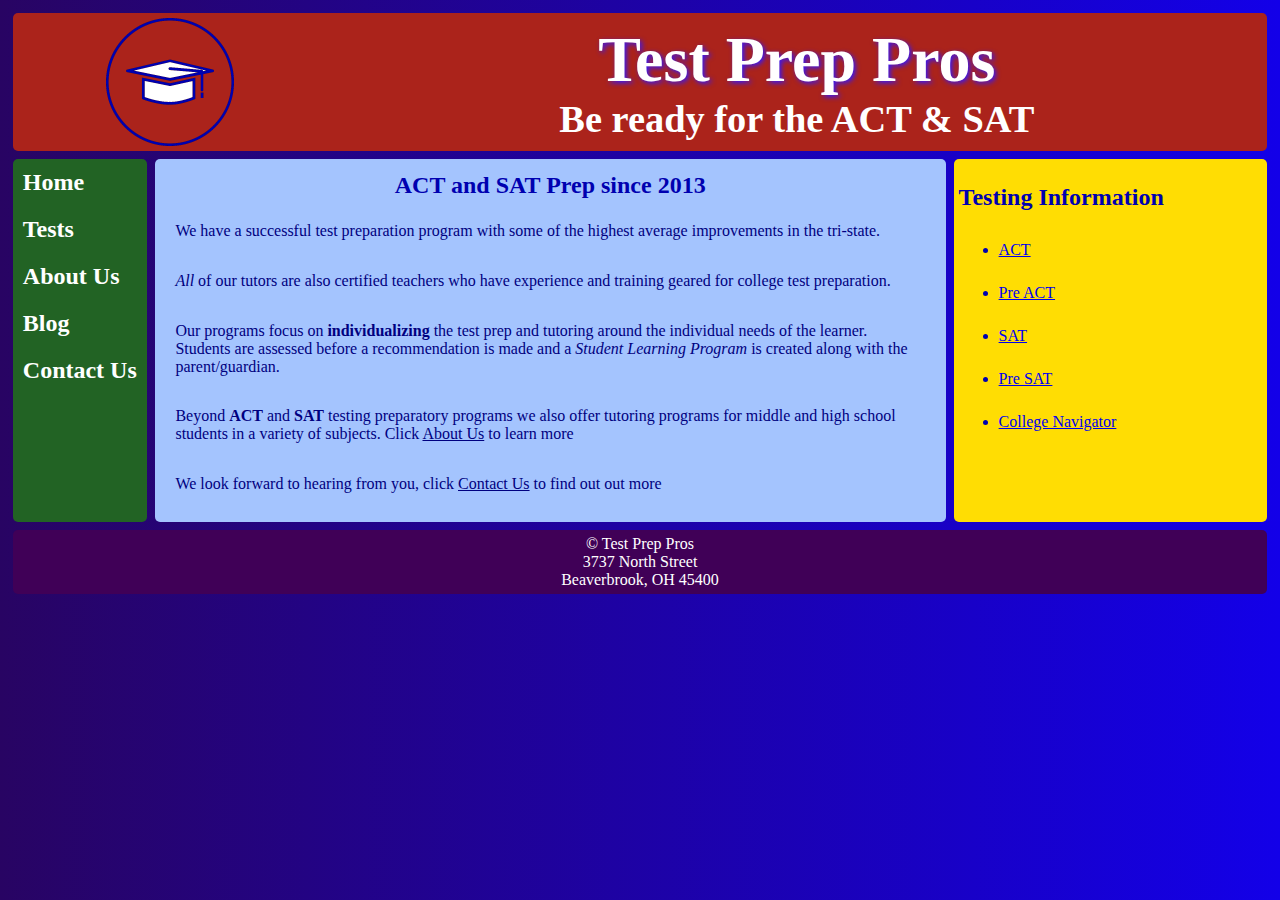
<file: index.html>
<!DOCTYPE html>
<html lang="en">
  <head>
    <title>Test Prep Pros</title>
    <meta charset="utf-8">
    <meta name="viewport" content="width=device-width,initial-scale=1">
    <link rel="stylesheet" type="text/css" href="style.css">
    <script src="https://ajax.googleapis.com/ajax/libs/jquery/3.5.1/jquery.min.js"></script>
    <script src="code.js"></script>
    <link rel="icon" href="favicon.icon.png">
</head>
 <body>
  <div class="container2">
      <header class="headerwrapper">
  <img class="headerpic" src="logo.png" alt="website logo">
  <div class="headertext">
    <h1>Test Prep Pros</h1>
    <h3>Be ready for the ACT & SAT </h3>
  </div>
</header>
  <nav id="flex-nav">
<a href="#" class="toggleNav">&#9776; Menu</a> <!--This will only be visible less than 480px wide-->
        <ul>
        <li><a href="index.html">Home</a></li>
        <li><a href="tests.html">Tests</a></li>
        <li><a href="about.html">About Us</a></li>
        <li><a href="blog.html">Blog</a></li>
        <li><a href="contact.html">Contact Us</a></li>
       </ul>
    </nav>
    <main>
        <h2>ACT and SAT Prep since 2013</h2>
            <p>We have a successful test preparation program with some of the highest average improvements in the tri-state.</p>
            <p><em>All</em> of our tutors are also certified teachers who have experience and training geared for college test preparation.</p>
            <p>Our programs focus on <strong>individualizing</strong> the test prep and tutoring around the individual needs of the learner. Students are assessed before a recommendation is made and a <i>Student Learning Program</i> is created along with the parent/guardian.</p>
            <p>Beyond <b>ACT</b> and <b>SAT</b> testing preparatory programs we also offer tutoring programs for middle and high school students in a variety of subjects. Click <a href="about.html">About Us</a> to learn more</P>
            <p>We look forward to hearing from you, click <a href="contact.html">Contact Us</a> to find out out more</p>
    </main>
   <aside>
     <h2>
       Testing Information
     </h2>
   
    <ul>
    <li><a href="http://www.act.org/">ACT</a></li>
    <li><a href="http://www.act.org/content/act/en/products-and-services/preact/preact-classroom/resources.html">Pre ACT</a></li>
     <li><a href="https://collegereadiness.collegeboard.org/sat">SAT</a></li>
     <li><a href="https://collegereadiness.collegeboard.org/psat-nmsqt-psat-10">Pre SAT</a></li>
     <li><a href="https://nces.ed.gov/collegenavigator/">College Navigator</a></li>
            </ul>
    </aside>
    <footer>
        <p>&copy; Test Prep Pros</p>
        <p>3737 North Street</p>
        <p>Beaverbrook, OH 45400 </p>
    </footer>
  </div>
</body>
</html>
</file>
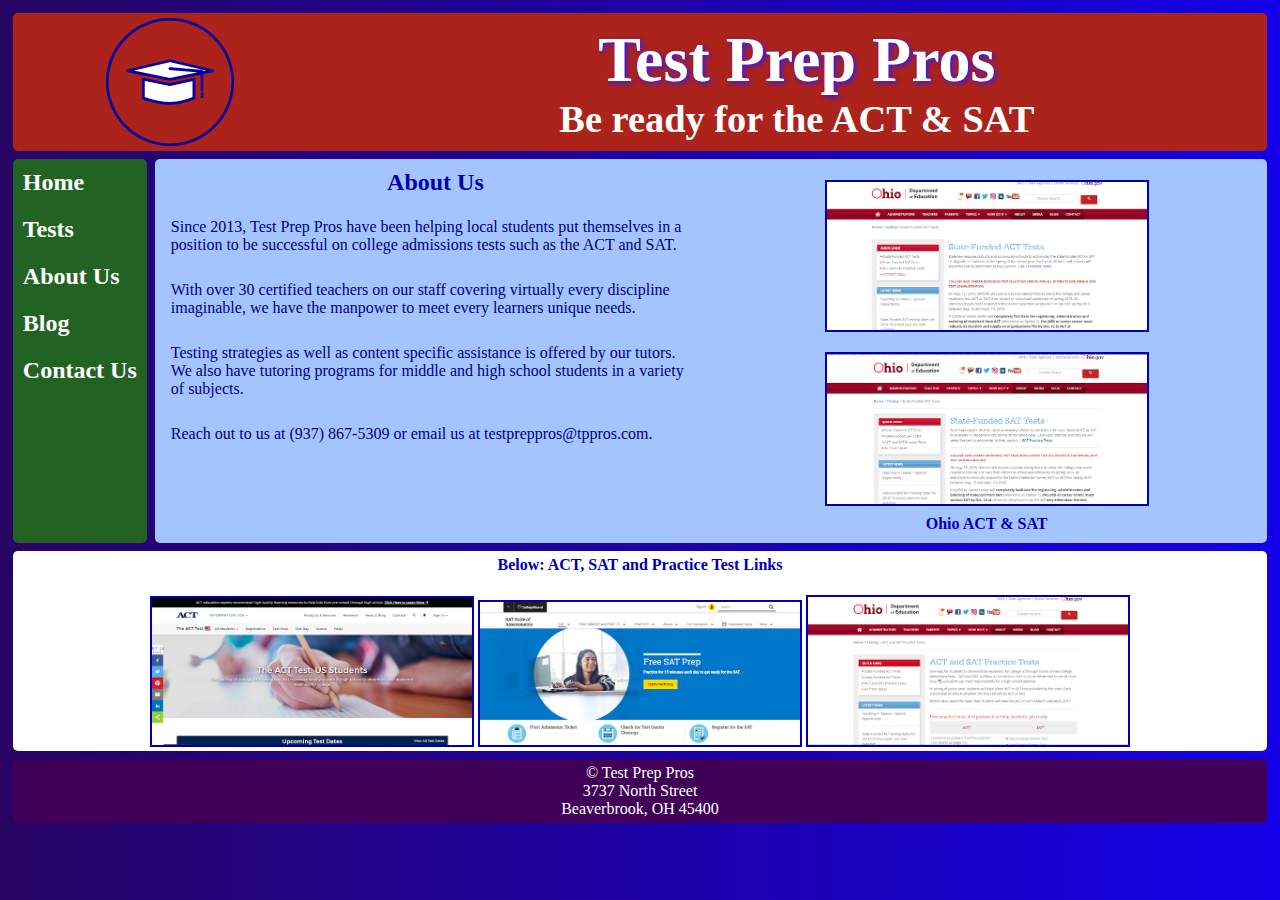
<file: about.html>
<!DOCTYPE html>
<html lang="en">
  <head>
    <title>Test Prep Pros</title>
    <meta charset="utf-8">
    <meta name="viewport" content="width=device-width,initial-scale=1">
    <link rel="stylesheet" type="text/css" href="style.css">
    <script src="https://ajax.googleapis.com/ajax/libs/jquery/3.5.1/jquery.min.js"></script>
    <script src="code.js"></script>
    <link rel="icon" href="favicon.icon.png">
</head>
 <body>
  <div class="container4">
      <header class="headerwrapper">
  <img class="headerpic" src="logo.png" alt="website logo">
  <div class="headertext">
    <h1>Test Prep Pros</h1>
    <h3>Be ready for the ACT & SAT </h3>
  </div>
</header>
  <nav id="flex-nav">
<a href="#" class="toggleNav">&#9776; Menu</a> <!--This will only be visible less than 480px wide-->
        <ul>
        <li><a href="index.html">Home</a></li>
        <li><a href="tests.html">Tests</a></li>
        <li><a href="about.html">About Us</a></li>
        <li><a href="blog.html">Blog</a></li>
        <li><a href="contact.html">Contact Us</a></li>
       </ul>
    </nav>
    <main>
       <div class="nestedgrid">
          <section>
        <h2>About Us</h2>
            <p>Since 2013, Test Prep Pros have been helping local students put themselves in a position to be successful on college admissions tests such as the ACT and SAT.</p>
            <p>With over 30 certified teachers on our staff covering virtually every discipline imaginable, we have the manpower to meet every learners unique needs.</p>
            <p>Testing strategies as well as content specific assistance is offered by our tutors. We also have tutoring programs for middle and high school students in a variety of subjects.</p>
            <p>Reach out to us at (937) 867-5309 or email us at testpreppros@tppros.com.</p>
              </section>
              <figure class="fig1">
                <a href="http://education.ohio.gov/Topics/Testing/State-Funded-ACT-Test"><img src="OhioACT.PNG" alt="Ohio ACT Link"></a>
                <a href="http://education.ohio.gov/Topics/Testing/State-Funded-SAT-Test"><img src="OhioSat.PNG" alt="Sat ACT Link"></a>
  <figcaption>Ohio ACT & SAT</figcaption>
              </figure>
            </div>
    </main>
    <figure class="fig2">
      <figcaption>Below: ACT, SAT and Practice Test Links</figcaption>
  <a href="http://www.act.org/"><img class="pic1" src="ACT.PNG" alt="ACT Site Link"></a>
  <a href="https://collegereadiness.collegeboard.org/sat"><img class="pic2" src="SAT.PNG" alt="SAT Site Link "></a>
  <a href="https://education.ohio.gov/Topics/Testing/ACT-and-SAT-Practice-Tests"><img class="pic3" src="PracticeTests.PNG" alt="Practice Tests Link"></a>
    </figure>
    <footer>
        <p>&copy; Test Prep Pros</p>
        <p>3737 North Street</p>
        <p>Beaverbrook, OH 45400 </p>
    </footer>
  </div>
</body>
</html>
</file>
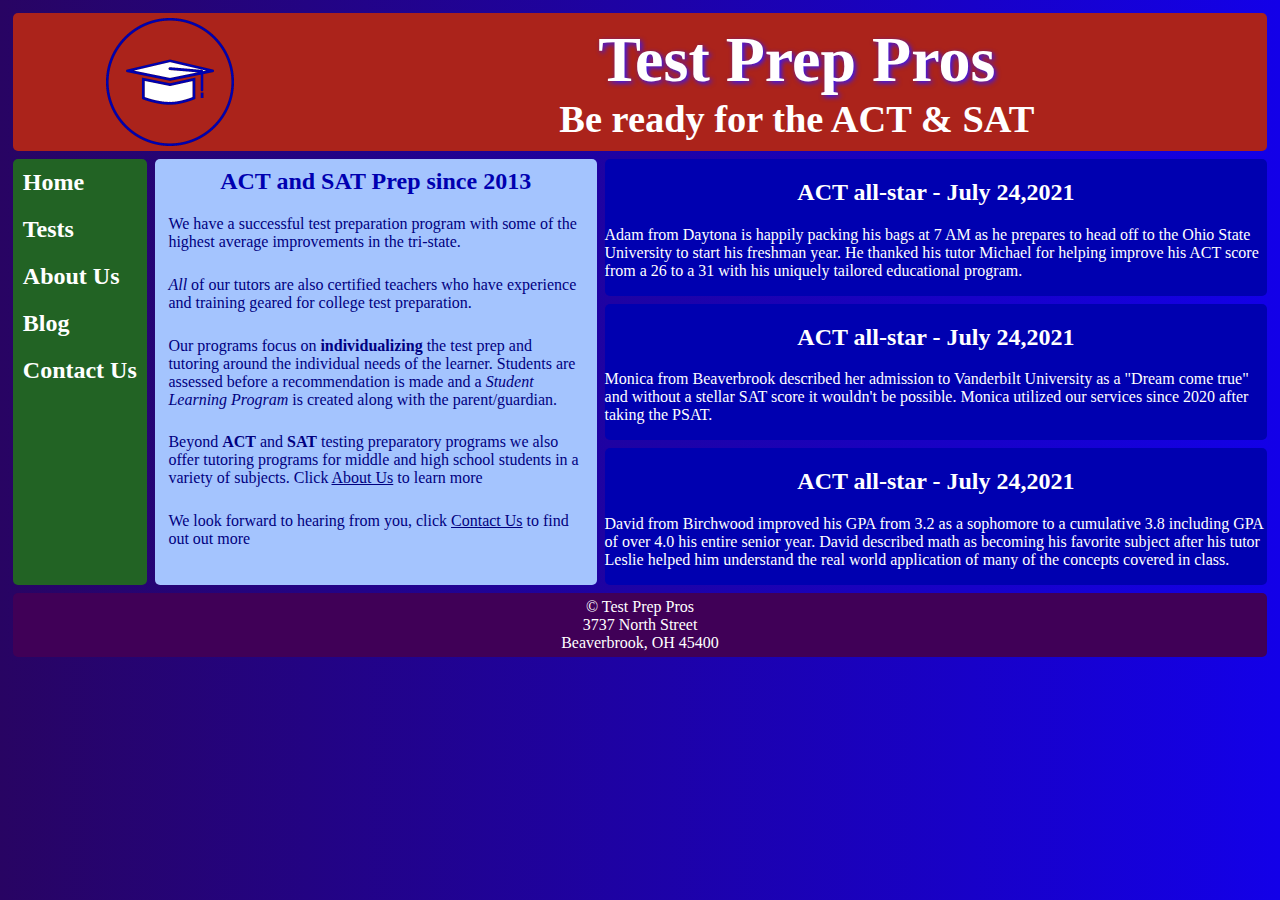
<file: blog.html>
<!DOCTYPE html>
<html lang="en">
  <head>
    <title>Test Prep Pros</title>
    <meta charset="utf-8">
    <meta name="viewport" content="width=device-width,initial-scale=1">
    <link rel="stylesheet" type="text/css" href="style.css">
    <script src="https://ajax.googleapis.com/ajax/libs/jquery/3.5.1/jquery.min.js"></script>
    <script src="code.js"></script>
    <link rel="icon" href="favicon.icon.png">
</head>
 <body>
  <div class="container3">
      <header class="headerwrapper">
  <img class="headerpic" src="logo.png" alt="website logo">
  <div class="headertext">
    <h1>Test Prep Pros</h1>
    <h3>Be ready for the ACT & SAT </h3>
  </div>
</header>
  <nav id="flex-nav">
<a href="#" class="toggleNav">&#9776; Menu</a> <!--This will only be visible less than 480px wide-->
        <ul>
        <li><a href="index.html">Home</a></li>
        <li><a href="tests.html">Tests</a></li>
        <li><a href="about.html">About Us</a></li>
        <li><a href="blog.html">Blog</a></li>
        <li><a href="contact.html">Contact Us</a></li>
       </ul>
    </nav>
    <main>
        <h2>ACT and SAT Prep since 2013</h2>
            <p>We have a successful test preparation program with some of the highest average improvements in the tri-state.</p>
            <p><em>All</em> of our tutors are also certified teachers who have experience and training geared for college test preparation.</p>
            <p>Our programs focus on <strong>individualizing</strong> the test prep and tutoring around the individual needs of the learner. Students are assessed before a recommendation is made and a <i>Student Learning Program</i> is created along with the parent/guardian.</p>
            <p>Beyond <b>ACT</b> and <b>SAT</b> testing preparatory programs we also offer tutoring programs for middle and high school students in a variety of subjects. Click <a href="about.html">About Us</a> to learn more</P>
            <p>We look forward to hearing from you, click <a href="contact.html">Contact Us</a> to find out out more</p>
    </main>
    <article class="top">
      <h2>ACT all-star - July 24,2021</h2>
      <p>Adam from Daytona is happily packing his bags at 7 AM as he prepares to head off to the Ohio State University to start his freshman year. He thanked his tutor Michael for helping improve his ACT score from a 26 to a 31 with his uniquely tailored educational program.</p>
    </article>
    <article class="middle">
      <h2>ACT all-star - July 24,2021</h2>
      <p>Monica from Beaverbrook described her admission to Vanderbilt University as a "Dream come true" and without a stellar SAT score it wouldn't be possible. Monica utilized our services since 2020 after taking the PSAT.</p>

    </article>
    <article class="bottom">

      <h2>ACT all-star - July 24,2021</h2>
      <p>David from Birchwood improved his GPA from 3.2 as a sophomore to a cumulative 3.8 including GPA of over 4.0 his entire senior year. David described math as becoming his favorite subject after his tutor Leslie helped him understand the real world application of many of the concepts covered in class.</p>

    </article>
    <footer>
        <p>&copy; Test Prep Pros</p>
        <p>3737 North Street</p>
        <p>Beaverbrook, OH 45400 </p>
    </footer>
  </div>
</body>
</html>
</file>
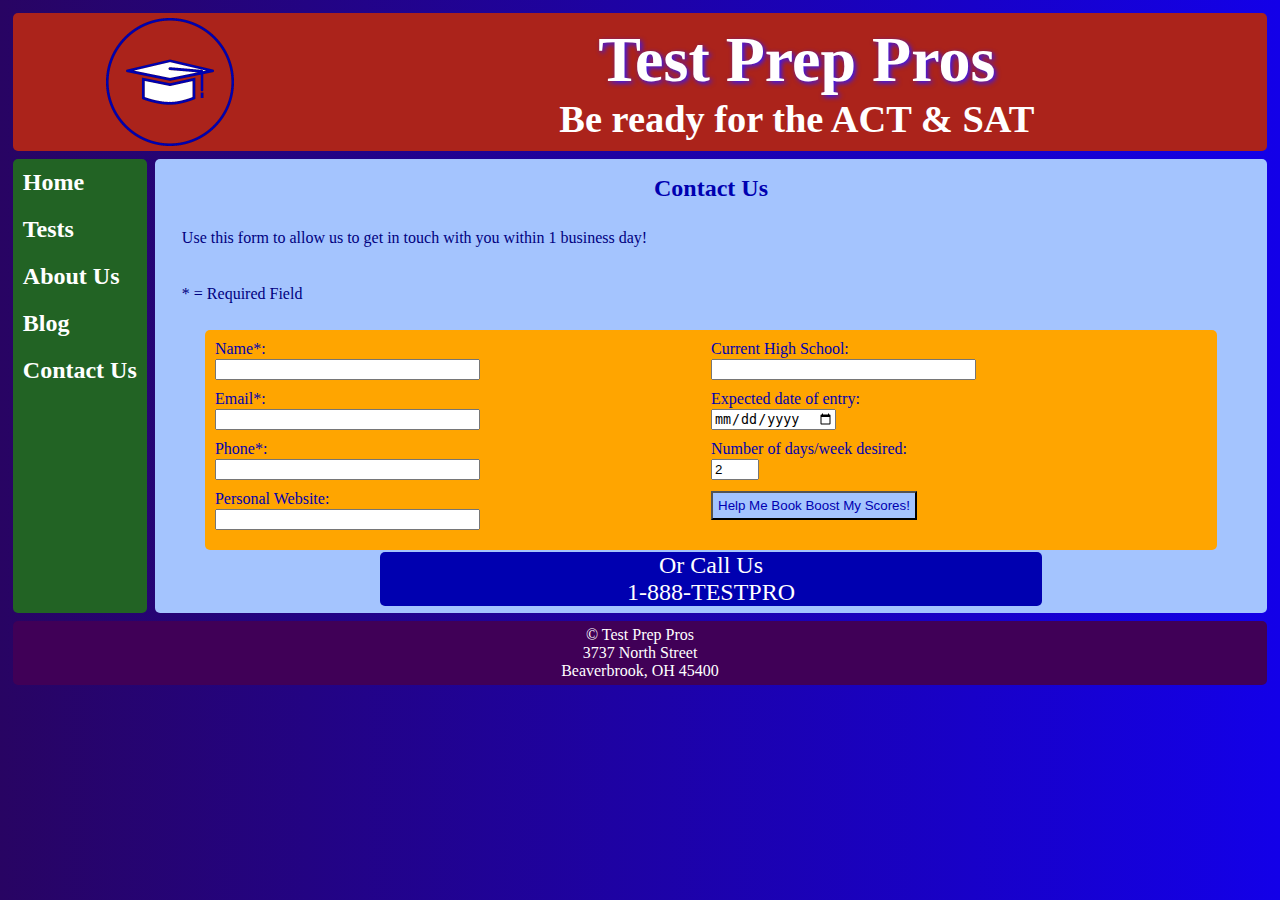
<file: contact.html>
<!DOCTYPE html>
<html lang="en">
  <head>
    <title>Test Prep Pros</title>
    <meta charset="utf-8">
    <meta name="viewport" content="width=device-width,initial-scale=1">
    <link rel="stylesheet" type="text/css" href="style.css">
    <script src="https://ajax.googleapis.com/ajax/libs/jquery/3.5.1/jquery.min.js"></script>
    <script src="code.js"></script>
    <link rel="icon" href="favicon.icon.png">
</head>
 <body>
  <div class="container1">
      <header class="headerwrapper">
  <img class="headerpic" src="logo.png" alt="website logo">
  <div class="headertext">
    <h1>Test Prep Pros</h1>
    <h3>Be ready for the ACT & SAT </h3>
  </div>
</header>
  <nav id="flex-nav">
<a href="#" class="toggleNav">&#9776; Menu</a> <!--This will only be visible less than 480px wide-->
        <ul>
        <li><a href="index.html">Home</a></li>
        <li><a href="tests.html">Tests</a></li>
        <li><a href="about.html">About Us</a></li>
        <li><a href="blog.html">Blog</a></li>
        <li><a href="contact.html">Contact Us</a></li>
       </ul>
    </nav>
    <main>

        <h2>Contact Us</h2>
            <p>Use this form to allow us to get in touch with you within 1 business day!</p>
            <p>* = Required Field</p>
            <form class="nestedgrid2" action="https://formspree.io/f/mbjpneoe"
  method="POST">
              <div class="div1">
                Name*:<br><input type="text" size=30 name="fullname" aria-label="fullname"><br>
                Email*:<br><input type="email" size=30 name="email" aria-label="personalemail"><br>
                Phone*:<br><input type="tel" size=30 name="phone" aria-label="phone"><br>
                Personal Website:<br><input type="url" size=30 name="website" aria-label="website"><br>
              </div>
              <div class="div2">
                Current High School:<br><input type="text" size=30 name="current high school" aria-label="current high school"><br>
                Expected date of entry: <br><input type="date" size=30 name="Expected date of entry" aria-label="expected date of entry"><br>
                Number of days/week desired: <br><input type="number" min="0" max="5" value="2" step="1" size="30" name="Number of days/week desired" aria-label="number of days/week desired"><br>
                <input type="submit" value="Help Me Book Boost My Scores!" class="button" aria-label="submit">
              </div>
            </form>
            <div class="call">
              <p>Or Call Us</p>
              <p>1-888-TESTPRO</p>
            </div>
    </main>
    <footer>
        <p>&copy; Test Prep Pros</p>
        <p>3737 North Street</p>
        <p>Beaverbrook, OH 45400 </p>
    </footer>
  </div>
</body>
</html>
</file>
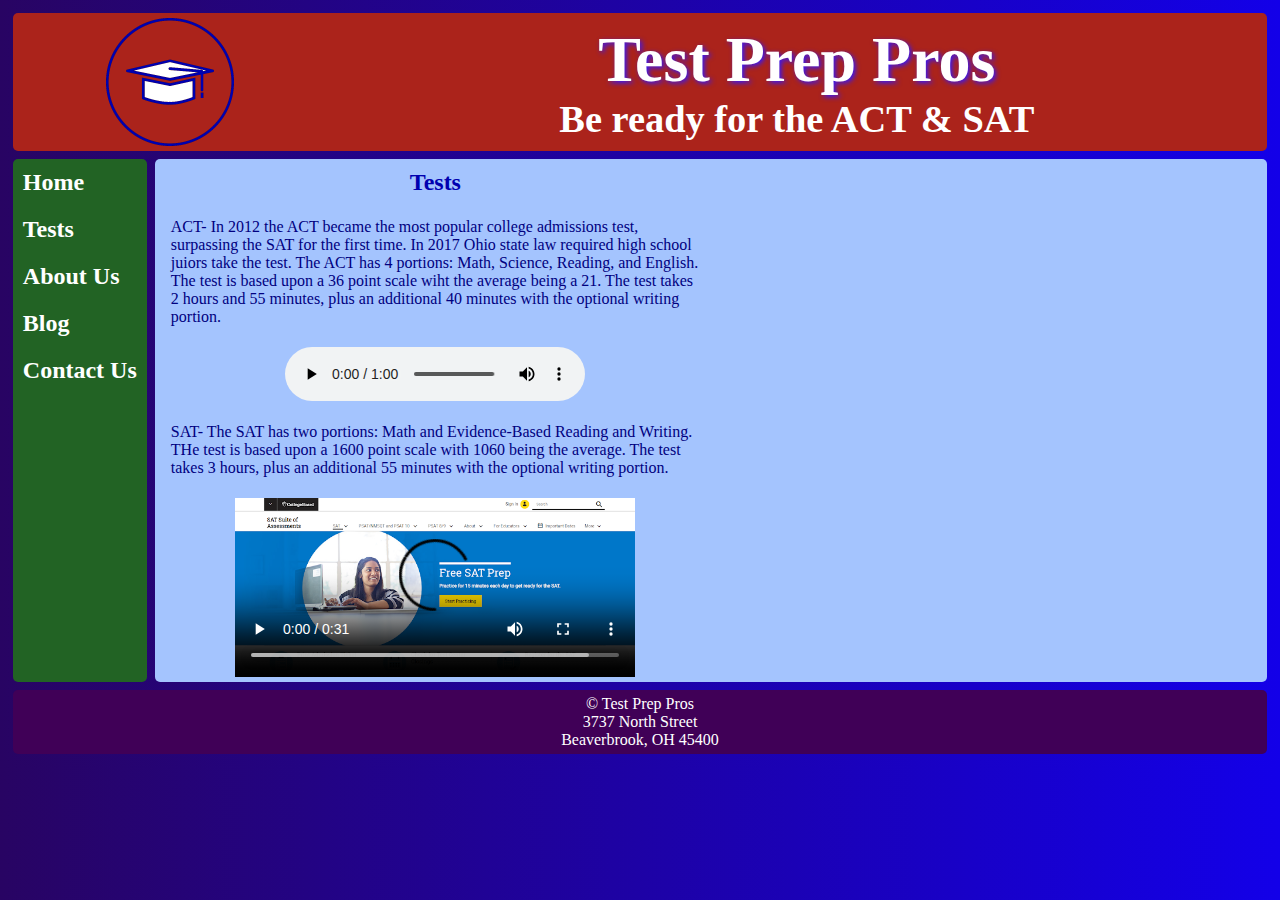
<file: tests.html>
<!DOCTYPE html>
<html lang="en">
  <head>
    <title>Test Prep Pros</title>
    <meta charset="utf-8">
    <meta name="viewport" content="width=device-width,initial-scale=1">
    <link rel="stylesheet" type="text/css" href="style.css">
    <script src="https://ajax.googleapis.com/ajax/libs/jquery/3.5.1/jquery.min.js"></script>
    <script src="code.js"></script>
    <link rel="icon" href="favicon.icon.png">
</head>
 <body>
  <div class="container1">
      <header class="headerwrapper">
  <img class="headerpic" src="logo.png" alt="website logo">
  <div class="headertext">
    <h1>Test Prep Pros</h1>
    <h3>Be ready for the ACT & SAT </h3>
  </div>
</header>
  <nav id="flex-nav">
<a href="#" class="toggleNav">&#9776; Menu</a> <!--This will only be visible less than 480px wide-->
        <ul>
        <li><a href="index.html">Home</a></li>
        <li><a href="tests.html">Tests</a></li>
        <li><a href="about.html">About Us</a></li>
        <li><a href="blog.html">Blog</a></li>
        <li><a href="contact.html">Contact Us</a></li>
       </ul>
    </nav>
    <main>
       <div class="nestedgrid">
          <section>
        <h2>Tests</h2>
            <p>ACT- In 2012 the ACT became the most popular college admissions test, surpassing the SAT for the first time. In 2017 Ohio state law required high school juiors take the test. The ACT has 4 portions: Math, Science, Reading, and English. The test is based upon a 36 point scale wiht the average being a 21. The test takes 2 hours and 55 minutes, plus an additional 40 minutes with the optional writing portion.</p>
            <div class="audio">
            <audio controls preload="metadata">
            <source src="ACTAudio.mp3" type="audio/mp3">
            <p>Your browser doesn't support HTML5 audio. Here is a <a href="ACTAudio.mp3">link to the audio</a> instead.</p>
            </audio>
            </div>
            <p>SAT- The SAT has two portions: Math and Evidence-Based Reading and Writing. THe test is based upon a 1600 point scale with 1060 being the average. The test takes 3 hours, plus an additional 55 minutes with the optional writing portion.</p>
            <div class="video">
            <video controls width="400" height="400" poster="SAT.PNG"  preload="metadata">
            <source src="ACTVideo.mp4" type="video/mp4">
            <p>Your browser doesn't support HTML5 video. Here is a <a href="ACTVideo.mp4">link to the video</a> instead.</p>
            </video>
            </div>
              </section>
            </div>
    </main>
    <footer>
        <p>&copy; Test Prep Pros</p>
        <p>3737 North Street</p>
        <p>Beaverbrook, OH 45400 </p>
    </footer>
  </div>
</body>
</html>
</file>
<file: style.css>
img {
  max-width:100%;
}

body {
  font-family: Verdana;
  background: linear-gradient(to right, #280463, #1300e8);
  margin:0;
  padding:0;
}

header, nav, main, footer, aside, form, .call, article, section, .fig2{
   border-radius:5px;
}

header {
    grid-area:header;
    background:#ab231b;
    text-align:center;
}

.headerpic {
    grid-area:headerpic;
    padding:5px;
    height:10vmax;
    }

.headertext {
    grid-area:headertext;
    text-align:center;
    }
    
.headerwrapper {
    display:grid;
    justify-items: center;
    align-items:center;
    grid-template-columns:25% auto;
    grid-template-areas:
    "headerpic headertext"
    }

header h1 {
     font-size:5vw;
     color:#ffffff;
     font-family:Impact;
     text-shadow: 2px 2px 5px #3217ff;
     margin: 0;
}

header h3 {
    font-size:3vw;
    color:#ffffff;
    margin:0;
}

nav {
    grid-area:nav;
    background:#226324;
    }

nav li {
    padding:10px 10px;
    list-style-type:none;
    font-size:1.5em;
    font-weight:bold;
}

nav a {
    text-decoration:none;
    color:#ffffff;
}
nav a:hover {
    text-shadow: 2px 2px 5px #3217ff;
}

main {
    grid-area:main;
    background:#A4C4FE;
    color:#0000B0;
    padding:5px;
    }
    
main h2 {
    text-align:center;
    margin:1%;
}

main p {
    color:#000080;
    padding:1% 2%;
    font-size:1em;
}

main a {
 color:navy;
}

aside {
  grid-area:aside;
  background:#ffdd03;
  color:#0000b0;
  padding:5px;
}
aside h1 {
  color:#0000b0;
  text-align:center;
}
aside li {
  color:#0000b0;
  font-size:1em;
  padding:10px 0;
  margin-top:5px;
}
footer {
    grid-area:footer;
    background:#400057;
    padding:5px;
    text-align:center;
    }

footer p {
     font-size:1em;
     color:#ffffff;
     margin:0;
}

.top {
  grid-area:top;
  color:white;
}
.middle {
  grid-area:middle;
  color:white;
}
.bottom {
  grid-area:bottom;
  color:white;
}
article h2 {
  text-align:center;
  color:white;
}
article {
  background:#0000b0;
}
figure {
  margin:0;
  text-align:center;
}
figcaption {
  padding:5px;
  color:#0000b0;
  font-weight:bold;
}
figure img {
  margin-top:16px;
  max-width:20em;
  border:2px solid #0000b0;
}
.section {
  grid-area:section;
}
.fig1 {
  grid-area:fig1;
}
.fig2 {
  background-color:#ffffff;
  grid-area:fig2;
}
audio {
 max-width: 100%;
}
video {
  max-width:  100%;
  height:auto;
}
.video, .audio {
    margin:0;
    display: grid;  /*This needs to be set or it won't center*/
    justify-content:space-around;
}
form {
  background-color:#ffa500;
  width:90%;
  margin:auto;
  color:#0000b0;
  padding:10px;
}
input {
  margin:1px 0 10px 0;
}
.call {
  width:60%;
  background-color:#0000b0;
  font-size:1.5em;
  text-align:center;
  margin:2px auto;
  
}
.call p {
  color:#FFFFFF;
  margin:0;
  padding:0;
}
.button {
  padding:5px;
  background-color:#a4c4fe;
  color:#0000b0;
}
/*-------------------mobile layout----------------------*/
.container1 { /*for index.html*/
  display: grid;
  grid-template-columns:1fr;
  grid-gap:.5em;
  margin:1%;
  grid-template-areas:
    "header"
    "nav"
    "main"
    "footer";
}
.container2 { /*for index.html*/
  display: grid;
  grid-template-columns:1fr;
  grid-gap:.5em;
  margin:1%;
  grid-template-areas:
    "header"
    "nav"
    "main"
    "aside"
    "footer";
}
.container3 {/*for blog.html*/
display:grid;
grid-template-columns:100%;
grid-gap:.5em;
margin:1%;
grid-template-areas:
"header"
"nav"
"main"
"top"
"middle"
"bottom"
"footer";
}
.container4 {/*for about.html*/
display:grid;
grid-template-columns:100%;
grid-gap:.5em;
margin:1%;
grid-template-areas:
"header"
"nav"
"main"
".fig2"
"footer";
}
/*This stuff is for the hamburger menu*/
.toggleNav {
    display:grid; /*This is what allows the hamburger icon and "Menu" to display*/
    text-align:center;
    font-size:1.5em;
    font-weight:bold;
    padding:10px;
    }

#flex-nav ul {
    display: none; /*jQuery toggles the nav from to this class to the .open when clicked*/
    text-align:center;
    list-style: none;
    margin: 0;
    padding: 0;
    }
 
#flex-nav ul.open { /*.open is the class that gets toggled when clicked (with help from the jQuery code)*/
    display:grid;
    }
    
#flex-nav li {
    padding-left:10px;
    padding-top:10px;
    }


/*-----------------------Tablet Media Query------------------------*/
@media only screen and (min-width: 480px)  {
.container1 { /*for index.html*/
  grid-template-columns:auto 1fr;
  grid-template-areas:
    "header header"
    "nav main"
    "footer footer";
    }
    
.container2 {
  display: grid;
  grid-template-columns:auto 1fr;
  grid-gap:.5em;
  margin:1%;
  grid-template-areas:
    "header header"
    "nav aside"
    "main main"
    "footer footer";
}
.container3 {/*for blog.html*/
display:grid;
grid-template-columns:auto 1fr;
grid-gap:.5em;
margin:1%;
grid-template-areas:
"header header"
"nav main"
"top top"
"middle middle"
"bottom bottom"
"footer footer";
}
.container4 {
  display:grid;
  grid-gap:.5em;
  grid-template-columns:auto 1fr;
  grid-template-areas:
  "header header"
  "nav main"
  "fig2 fig2"
  "footer footer";
}
.nestedgrid {
  display:grid;
  grid-template-columns:100%;
  grid-template-areas:
  "section"
  "fig1";
}
/* Below will change from hamburger menu to side navigation*/
  
.toggleNav {
    display: none; /*Makes the hamburger icon with the word "Menu" to disappear at this screen size*/
  }
  
#flex-nav ul {
    display:grid;
    text-align:left;
  }

#flex-nav li {
    padding-left:10px;
    padding-top:10px;
  }
	}

/*-----------------------Desktop Media Query------------------------*/
@media only screen and (min-width: 960px)  {

.container1 { /*for index.html*/
  grid-template-columns:auto 1fr;
  grid-template-areas:
    "header header"
    "nav main"
    "footer footer";
    }
.container2 { /*for index.html*/
  display: grid;
  grid-template-columns:auto 1fr 25%;
  grid-gap:.5em;
  margin:1%;
  grid-template-areas:
    "header header header"
    "nav main aside"
    "footer footer footer";
    }

.container3 {/*for blog.html*/
display:grid;
grid-template-columns:auto 1fr 1.5fr;
grid-gap:.5em;
margin:1%;
grid-template-areas:
"header header header"
"nav main top"
"nav main middle"
"nav main bottom"
"footer footer footer";
}
.container4 {
  display:grid;
  grid-gap:.5em;
  grid-template-columns:auto 1fr;
  grid-template-areas:
  "header header"
  "nav main"
  "fig2 fig2"
  "footer footer";
}
.nestedgrid {
  display:grid;
  grid-template-columns:1fr 1fr;
  grid-template-areas:
  "section fig1";
}
.nestedgrid2 {
  display:grid;
  grid-template-columns:1fr 1fr;
  grid-template-areas:
  "div1 div2";
}
}
</file>
